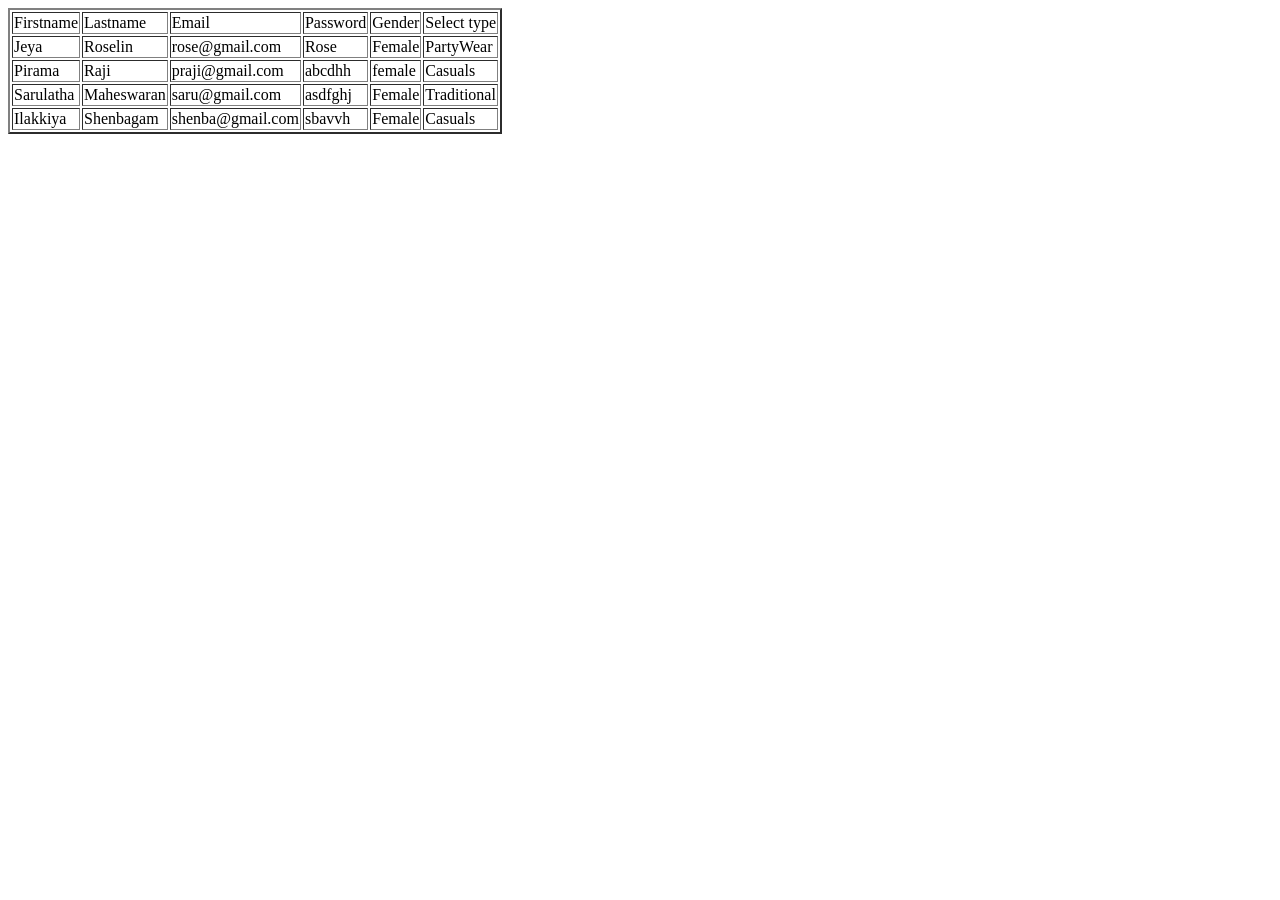
<file: Assignments/Jeya Roselin J(Team Leader)/Assignment-1/success.html>
<html>
    <body>
        <table border=2>
            <tr>
                <td>Firstname</td>
                <td>Lastname</td>
                <td>Email</td>
                <td>Password</td>
                <td>Gender</td>
                <td>Select type</td>
            </tr>
            <tr>
                <td>Jeya</td>
                <td>Roselin</td>
                <td>rose@gmail.com</td>
                <td>Rose</td>
                <td>Female</td>
                <td>PartyWear</td>
            </tr>
            <tr>
                <td>Pirama</td>
                <td>Raji</td>
                <td>praji@gmail.com</td>
                <td>abcdhh</td>
                <td>female</td>
                <td>Casuals</td>
            </tr>
            <tr>
                <td>Sarulatha</td>
                <td>Maheswaran</td>
                <td>saru@gmail.com</td>
                <td>asdfghj</td>
                <td>Female</td>
                <td>Traditional</td>
            </tr>
            <tr>
                <td>Ilakkiya</td>
                <td>Shenbagam</td>
                <td>shenba@gmail.com</td>
                <td>sbavvh</td>
                <td>Female</td>
                <td>Casuals</td>
            </tr>
        </table>
    </body>
</html>
</file>
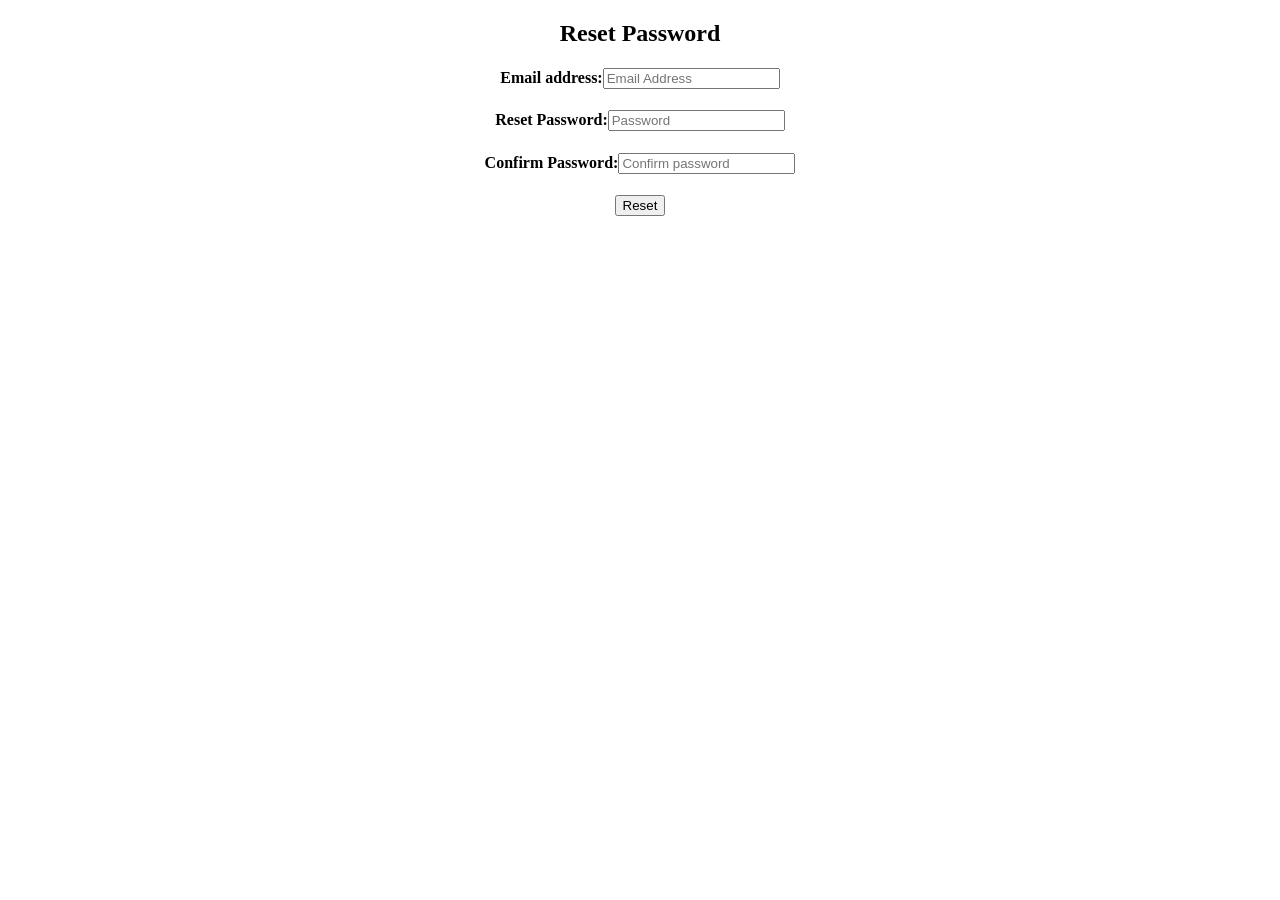
<file: Final Deliverables/Flask/templates/forgot.html>
<!DOCTYPE html>

<head>
    <title>Forgot</title>
</head>
<body>
    <script>
        function validate(){ 
        var a=document.getElementById("rpas").value;
        var b=document.getElementById("copas").value;
if(a!=b) 
alert("Enter the valid password");
        }
    </script>
    
        <center><table><h2>Reset Password</h2>
            <form action="#" class="forgot">
                  <div class="field">
                    <h4> Email address:<input type="text" placeholder="Email Address" required  id="mail"> </h4>
                  </div>
                  <div class="field">
                     <h4>Reset Password:<input type="password" placeholder="Password" required id="rpas"></h4>
                  </div>
                  <div class="field">
                    <h4>Confirm Password:<input type="password" placeholder="Confirm password" required id="copas"></h4>
                  </div>
                  <div class="field btn">
                     <div class="btn-layer"></div>
                    <h4><input type="button" value="Reset" onclick="validate()"></h4>
                  </div>
               </form>
            
        

    </table>
     </center>
  
</body>
</html>
</file>
